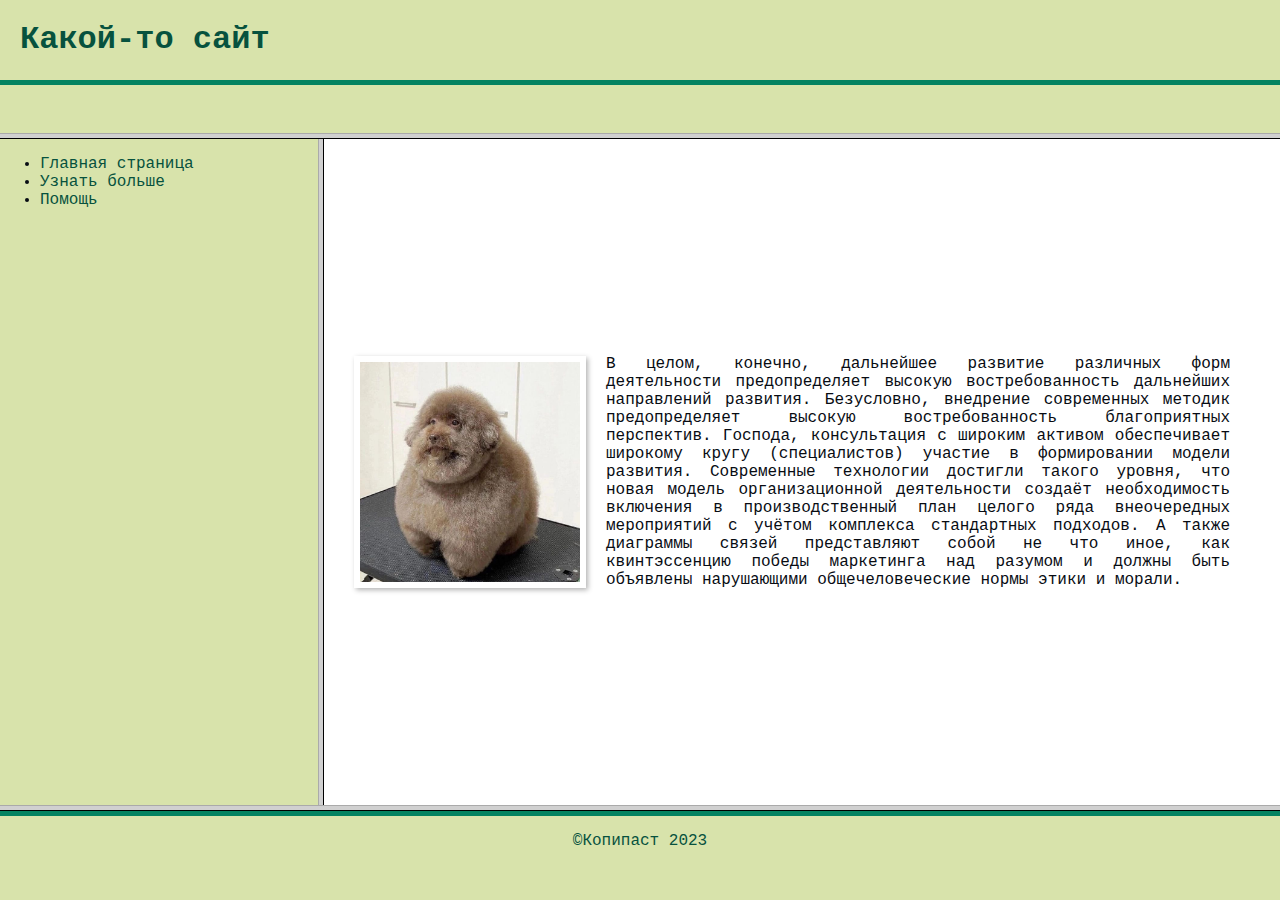
<file: index.html>
<!DOCTYPE html>
<html lang="en">
<head>
    <meta charset="UTF-8">
    <meta name="viewport" content="width=device-width, initial-scale=1.0">
    <title>Homework1</title>
</head>
<frameset rows="15%, 75%, 10%">
    <frame src="header.html" name="header" />
    <frameset cols="25%, 75%">
        <frame src="menu.html" name="menu" />
        <frame src="main.html" name="main" />
    </frameset>
    <frame src="footer.html" name="footer" />
</frameset>
</html>
</file>
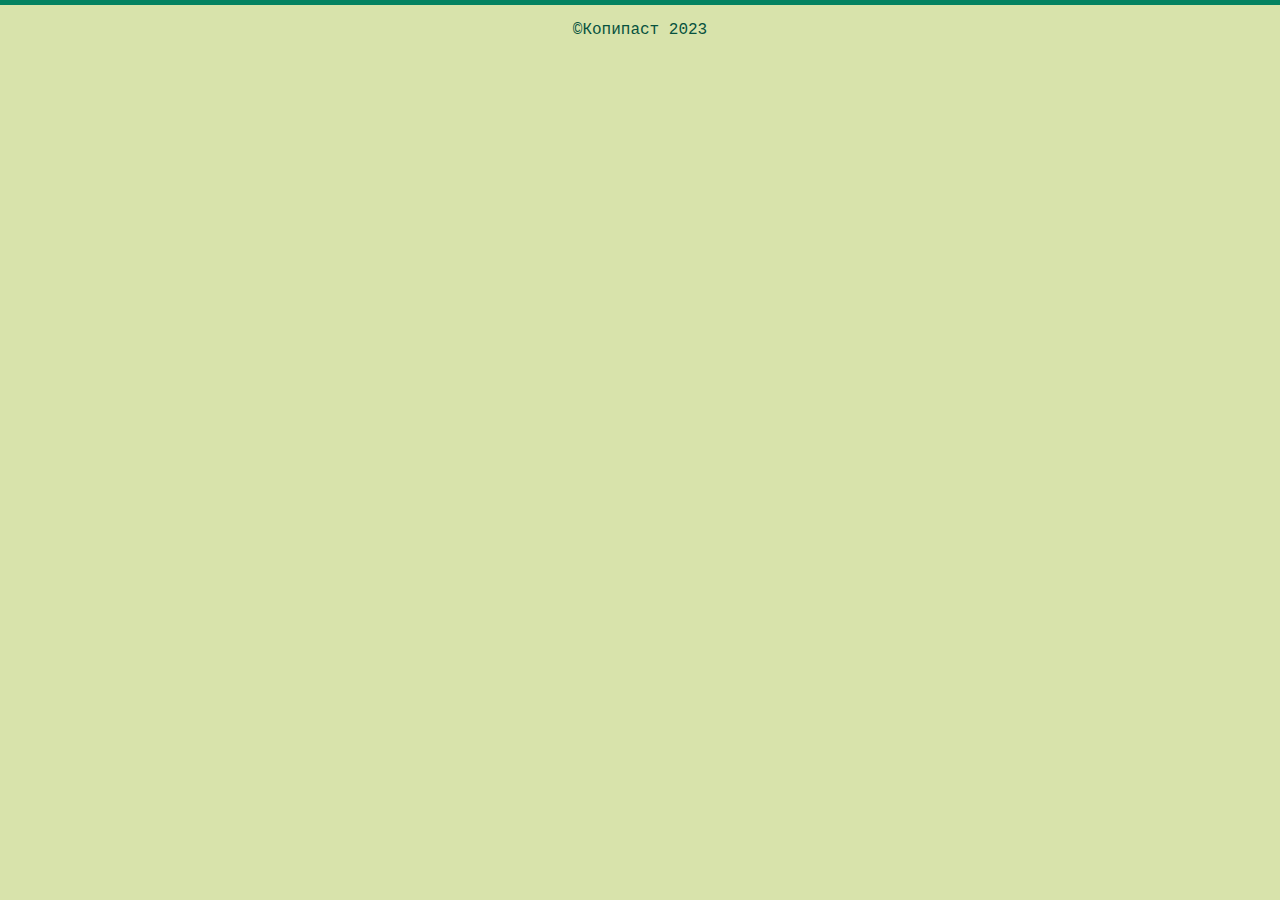
<file: footer.html>
<!DOCTYPE html>
<html lang="en">
<head>
    <meta charset="UTF-8">
    <meta name="viewport" content="width=device-width, initial-scale=1.0">
    <link rel="stylesheet" href="style.css" />
    <title>Document</title>
</head>
<body>
    <footer>
        <div class="footer__info">
            <p>©Копипаст 2023</p>
        </div>
    </footer>
</body>
</html>
</file>
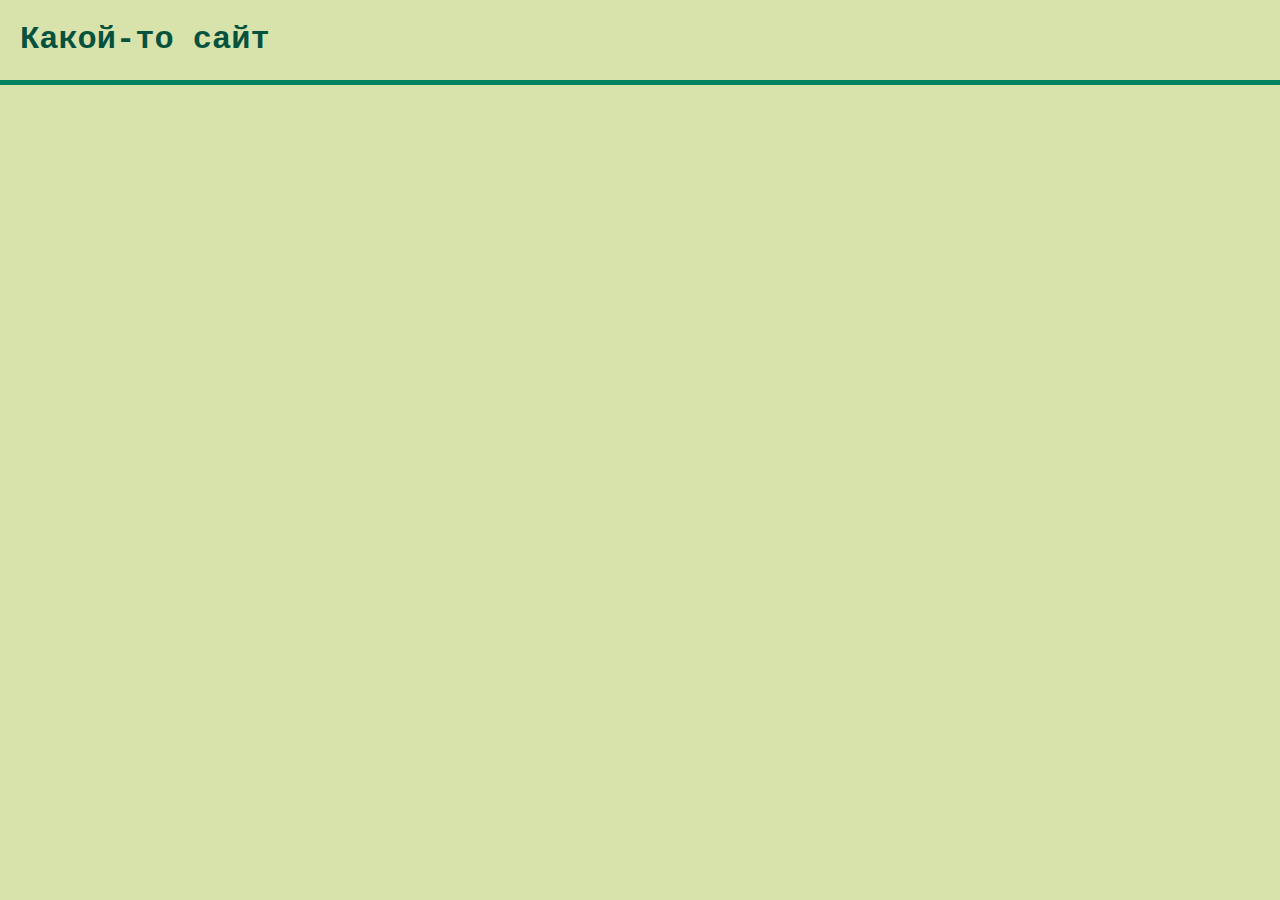
<file: header.html>
<!DOCTYPE html>
<html lang="ru">
<head>
    <meta charset="UTF-8">
    <meta name="viewport" content="width=device-width, initial-scale=1.0">
    <link rel="stylesheet" href="style.css" />
    <title>Document</title>
</head>
<body>
    <header>
        <hgroup>
            <h1>Какой-то сайт</h1>
        </hgroup>
    </header>
</body>
</html>
</file>
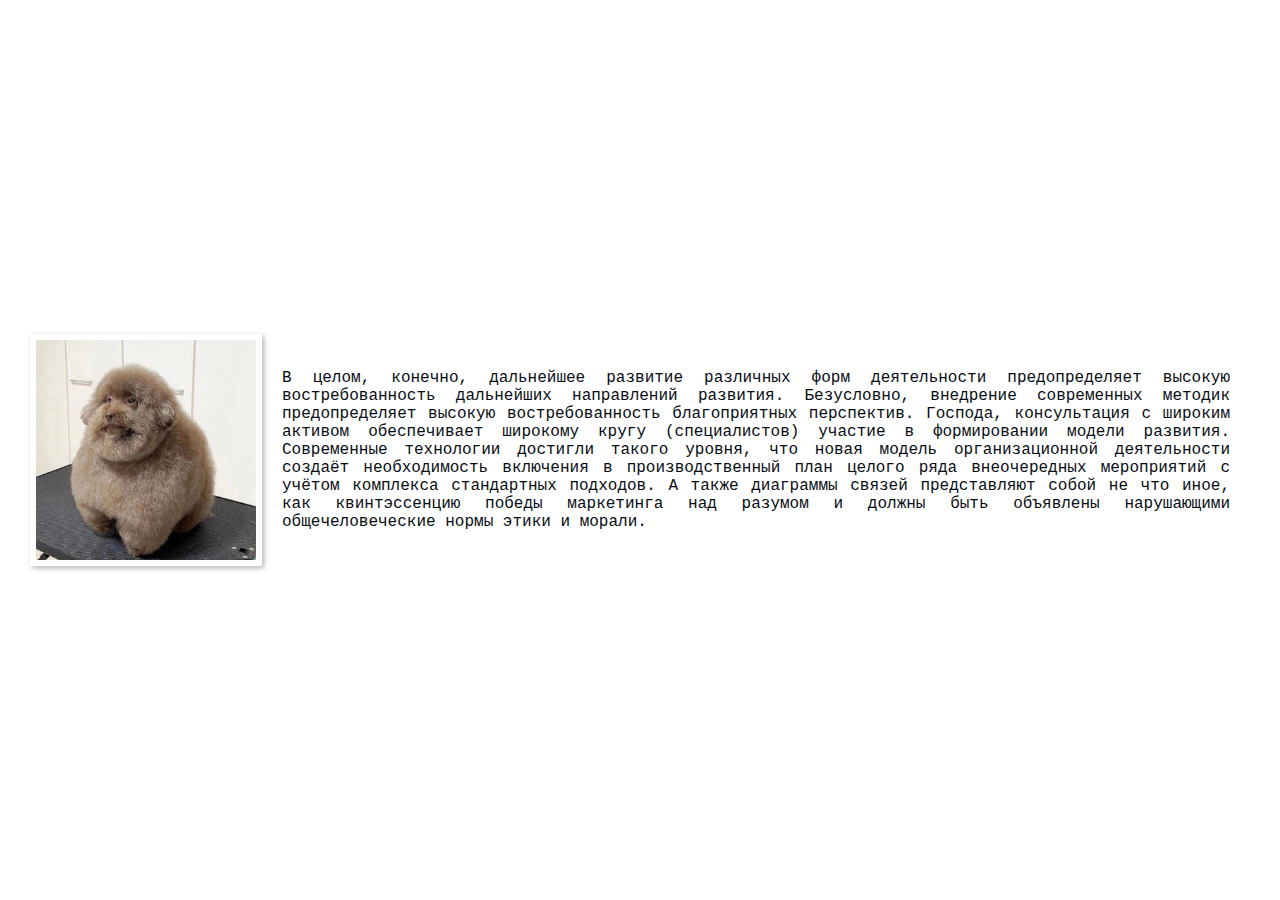
<file: main.html>
<!DOCTYPE html>
<html lang="en">
<head>
    <meta charset="UTF-8">
    <meta name="viewport" content="width=device-width, initial-scale=1.0">
    <link rel="stylesheet" href="style.css" />
    <title>Document</title>
    <style>
        html {
            background: #fff;
            display: flex;
        }
    </style>
</head>
<body>
<main>
    <div class="main__info">
        <div class="info__img-container">
            <img class="info__img" src="1.jpg" />
        </div>
        <p class="info__text">
            В целом, конечно, дальнейшее развитие различных форм деятельности
            предопределяет высокую востребованность дальнейших направлений развития. 
            Безусловно, внедрение современных методик предопределяет высокую востребованность 
            благоприятных перспектив. Господа, консультация с широким активом обеспечивает 
            широкому кругу (специалистов) участие в формировании модели развития. Современные 
            технологии достигли такого уровня, что новая модель организационной деятельности 
            создаёт необходимость включения в производственный план целого ряда внеочередных 
            мероприятий с учётом комплекса стандартных подходов. А также диаграммы связей 
            представляют собой не что иное, как квинтэссенцию победы маркетинга над разумом и 
            должны быть объявлены нарушающими общечеловеческие нормы этики и морали.
        </p>
    </div>
</main>
</body>
</html>
</file>
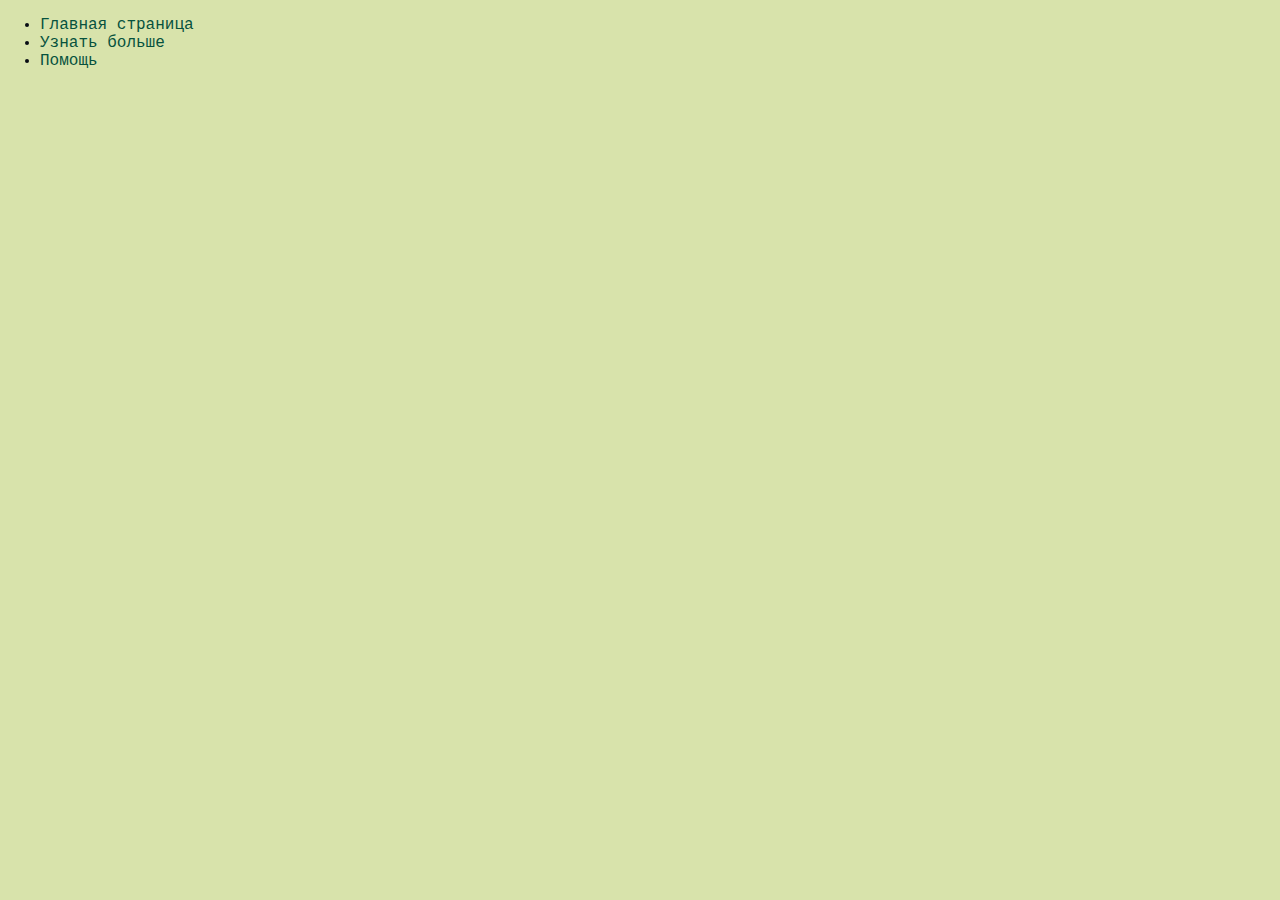
<file: menu.html>
<!DOCTYPE html>
<html lang="en">
<head>
    <meta charset="UTF-8">
    <meta name="viewport" content="width=device-width, initial-scale=1.0">
    <link rel="stylesheet" href="style.css" />
    <title>Document</title>
</head>
<body>
    <ul>
        <li><a href="link.html">Главная страница</a></li>
        <li><a href="link.html">Узнать больше</a></li>
        <li><a href="link.html">Помощь</a></li>
    </ul>
</body>
</html>
</file>
<file: style.css>
html {
    background: #D8E3AB;
    color: #080c13;
    font-family: "courier new", monospace;
    font-size: 16px;
    min-height: 100%;
    flex-direction: column;
    align-items: center;
    justify-content: center;
}

body {
    margin: 0;
    padding: 0;
    display: flex;
    flex-direction: column;
    flex: auto;
}

header {
    background: #D8E3AB;
    width: 100%;
    margin: 0 auto;
    padding: 0 20px;
    display: flex;
    flex-wrap: nowrap;
    align-items: start;
    justify-content: left;
    box-sizing: border-box;
    border-bottom: 5px solid #048361;
}

hgroup {
    color: #07523e;
    display: flex;
    flex-direction: column;
    list-style-type: none;
    margin-right: 10px;
}

hgroup h1 {
    margin: 50 0 px;
}

hgroup h3 {
    margin: 0;
}

.header__nav {
    margin: 0;
    display: flex;
    flex-wrap: nowrap;
}

.header__link {
    color: #07523e;
    width: auto;
    height: auto;
    margin: 0 15px;
    font-size: 20px;
    text-decoration: none;
    text-align: center;
}

main {
    width: 100%;
    margin: auto;
    display: flex;
    flex-direction: row;
    align-items: center;
    box-sizing: border-box;
}

.main__info {
    background: #fff;
    margin: 20px 30px;
    display: flex;
    justify-content: space-around;
    align-items: center;
}

.info__img-container {
    background: #000000;
    border: 6px solid #fff;
    float: left;
    min-width: 220px;
    height: 220px;
    position: relative;
    box-shadow: 2px 2px 5px rgba(0, 0, 0, 0.3);
}

.info__img {
    width: 220px;
    height: 220px;
}

.info__text {
    text-align: justify;
    margin: 0 20px;
}

footer {
    background: #D8E3AB;
    width: 100%;
    height: 200px;
    display: flex;
    flex-direction: column;
    border-top: 5px solid #048361;
}

footer hr {
    background:#048361;
    margin: 20px;
    border: none;
    height: 2px;
}

a {
    text-decoration: none;
    color: #07523e;
}

a:hover {
    text-decoration: none;
    font-weight: bold;
}

a:visited {
    text-decoration: none;
}

a:active {
    text-decoration: none;
    background: #cbd69f;
}

.footer__info {
    color: #07523e;
    display: flex;
    flex-direction: row;
    justify-content:space-around;
}
</file>
